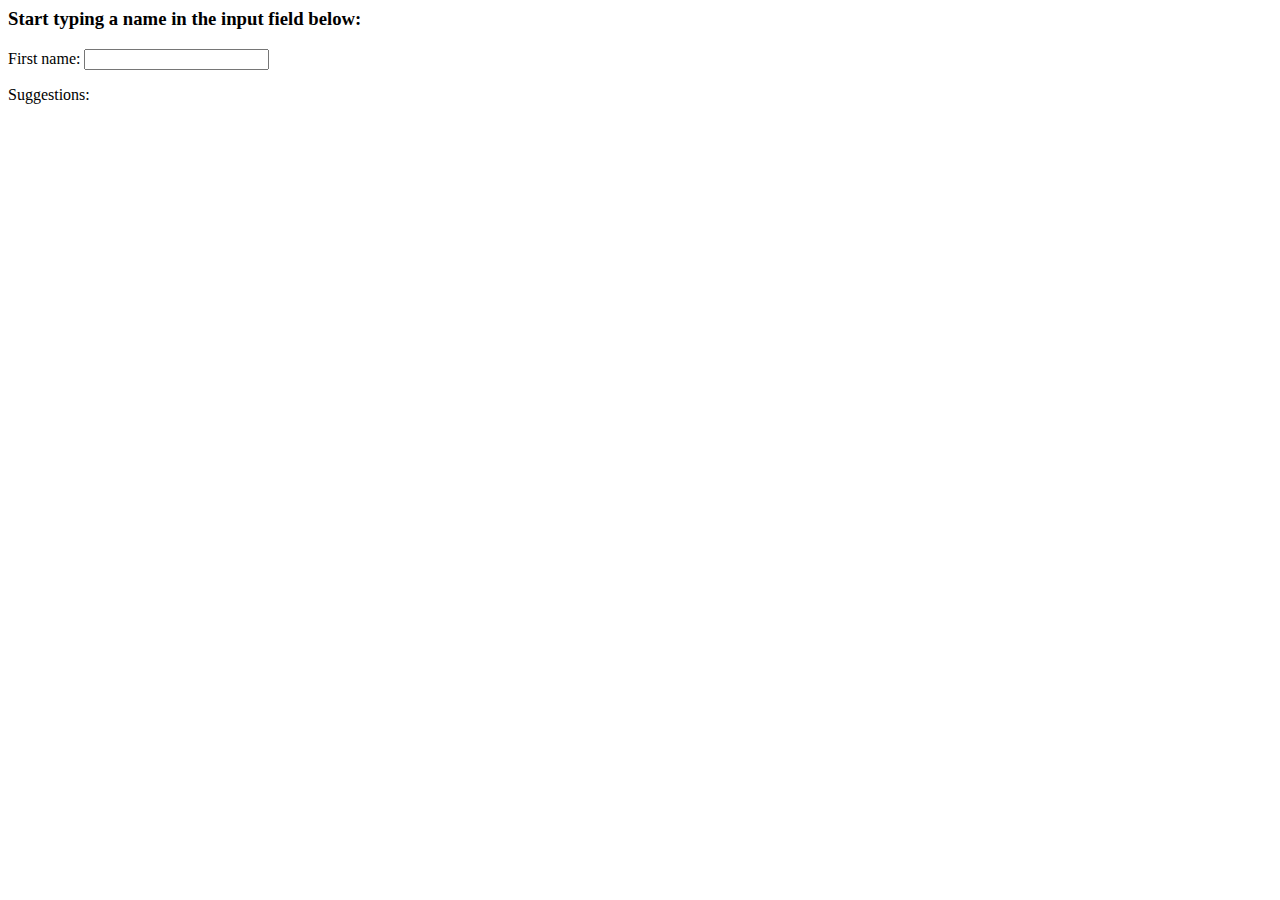
<file: ajaxTyping.html>
<html>
<head>
<script type="text/javascript">
function showHint(str)
{
var xmlhttp;
if (str.length==0)
  { 
  document.getElementById("txtHint").innerHTML="";
  return;
  }
if (window.XMLHttpRequest)
  {// code for IE7+, Firefox, Chrome, Opera, Safari
  xmlhttp=new XMLHttpRequest();
  }
else
  {// code for IE6, IE5
  xmlhttp=new ActiveXObject("Microsoft.XMLHTTP");
  }
xmlhttp.onreadystatechange=function()
  {
  if (xmlhttp.readyState==4 && xmlhttp.status==200)
    {
    document.getElementById("txtHint").innerHTML=xmlhttp.responseText;
    }
  }
xmlhttp.open("GET","gethint.php?q="+str,true);
xmlhttp.send();
}
</script>
</head>
<body>

<h3>Start typing a name in the input field below:</h3>
<form action=""> 
First name: <input type="text" id="txt1" onkeyup="showHint(this.value)" />
</form>
<p>Suggestions: <span id="txtHint"></span></p> 

</body>
</html>
</file>
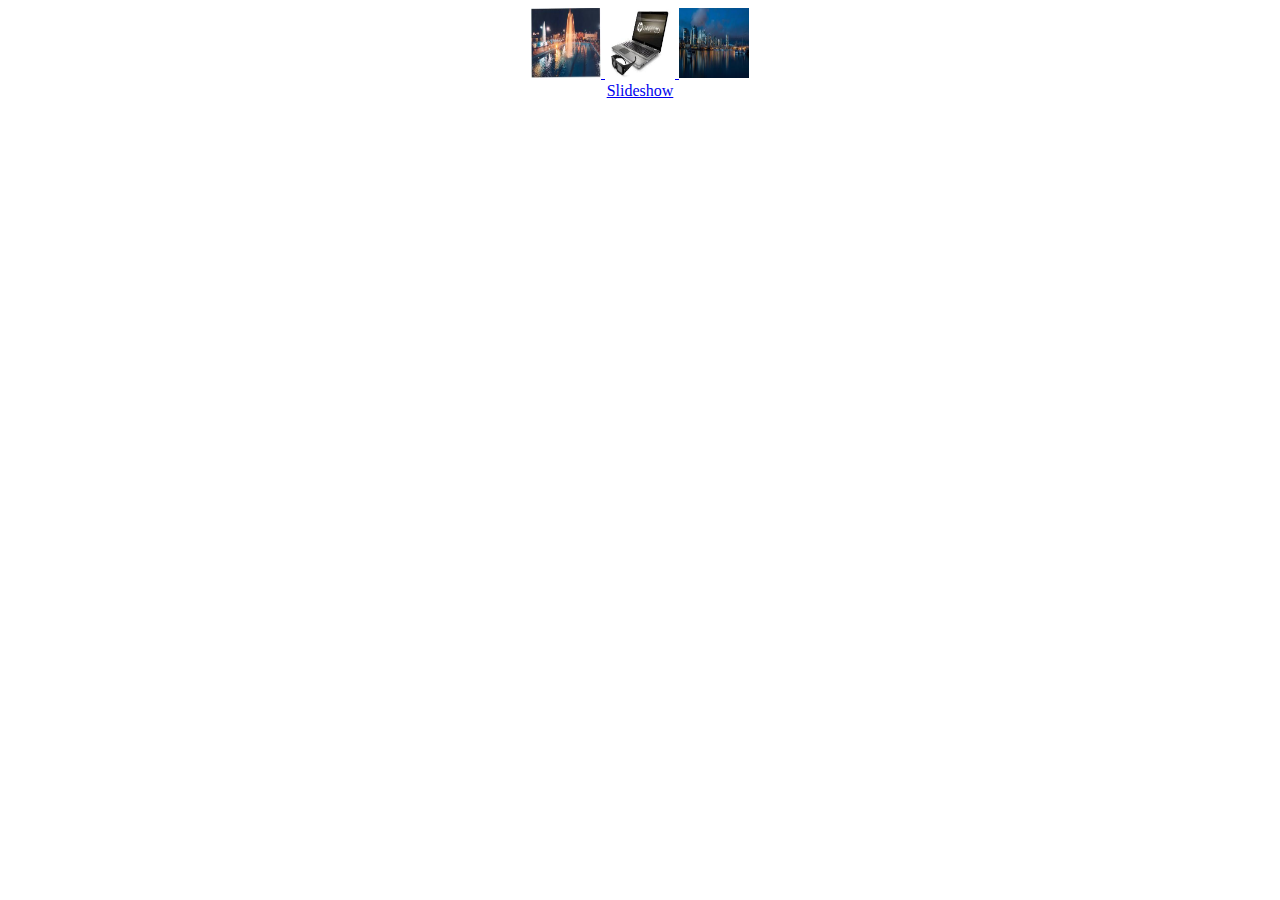
<file: ani.html>
<!DOCTYPE html PUBLIC "-//W3C//DTD XHTML 1.0 Transitional//EN"
    "http://www.w3.org/TR/xhtml1/DTD/xhtml1-transitional.dtd">
<html xmlns="http://www.w3.org/1999/xhtml">
<html>
 <head>
<style>

</style>

</head>
<body>

<script type="text/javascript" src="slide.js"></script>
<script type="text/javascript">
  var viewer = new PhotoViewer();
  viewer.add('images.jpg');
  viewer.add('images2.jpg');
  viewer.add('images3.jpg');
</script>

<center>
<a onclick="return viewer.show(0)" href="images.jpg">
<img width="70" height="70" alt="" src="images.jpg" border="0"/> </a>
<a onclick="return viewer.show(1)" href="images2.jpg">
<img width="70" height="70" alt="" src="images2.jpg" border="0"/> </a>
<a onclick="return viewer.show(2)" href="images3.jpg">
<img width="70" height="70" alt="" src="images3.jpg" border="0"/> </a>
<br />
<a href="javascript:void(viewer.show())">Slideshow</a>
</center>
  
</body></html>
</file>
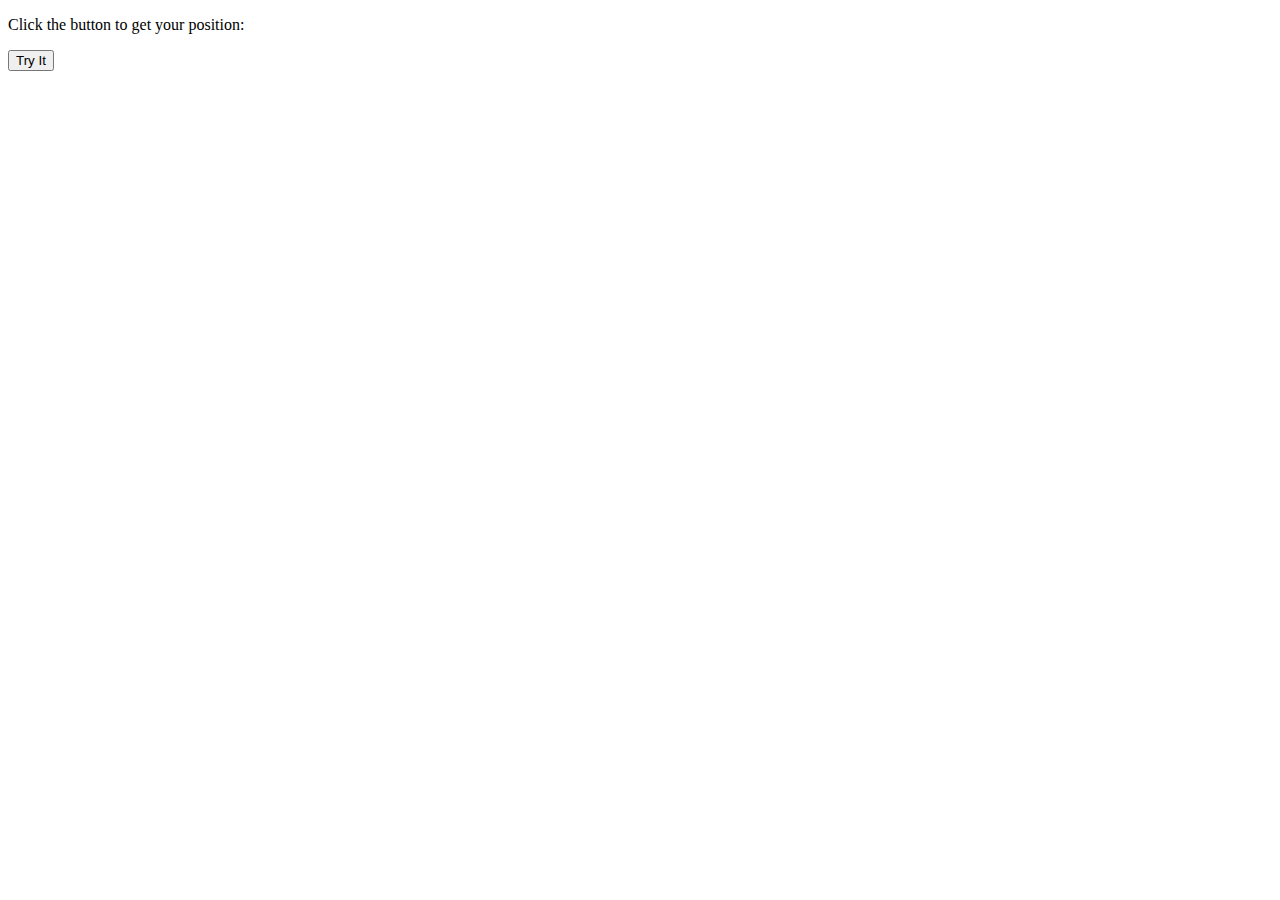
<file: Goog.html>
<!DOCTYPE html>
<html>
<body>
<p id="demo">Click the button to get your position:</p>
<button onclick="getLocation()">Try It</button>
<div id="mapholder"></div>
<script>
var x=document.getElementById("demo");
function getLocation()
  {
  if (navigator.geolocation)
    {
    navigator.geolocation.getCurrentPosition(showPosition,showError);
    }
  else{x.innerHTML="Geolocation is not supported by this browser.";}
  }

function showPosition(position)
  {
  var latlon=position.coords.latitude+","+position.coords.longitude;

  var img_url="http://maps.googleapis.com/maps/api/staticmap?center="
  +latlon+"&zoom=14&size=400x300&sensor=false";
  document.getElementById("mapholder").innerHTML="<img src='"+img_url+"' />";
  }

function showError(error)
  {
  if (error.code==1)
    {
    x.innerHTML="User denied the request for Geolocation."
    }
  else if (err.code==2)
    {
    x.innerHTML="Location information is unavailable."
    }
  else if (err.code == 3)
    {
    x.innerHTML="The request to get user location timed out."
    }
  else
    {
    x.innerHTML="An unknown error occurred."
    }
  }
</script>
</body>
</html>
</file>
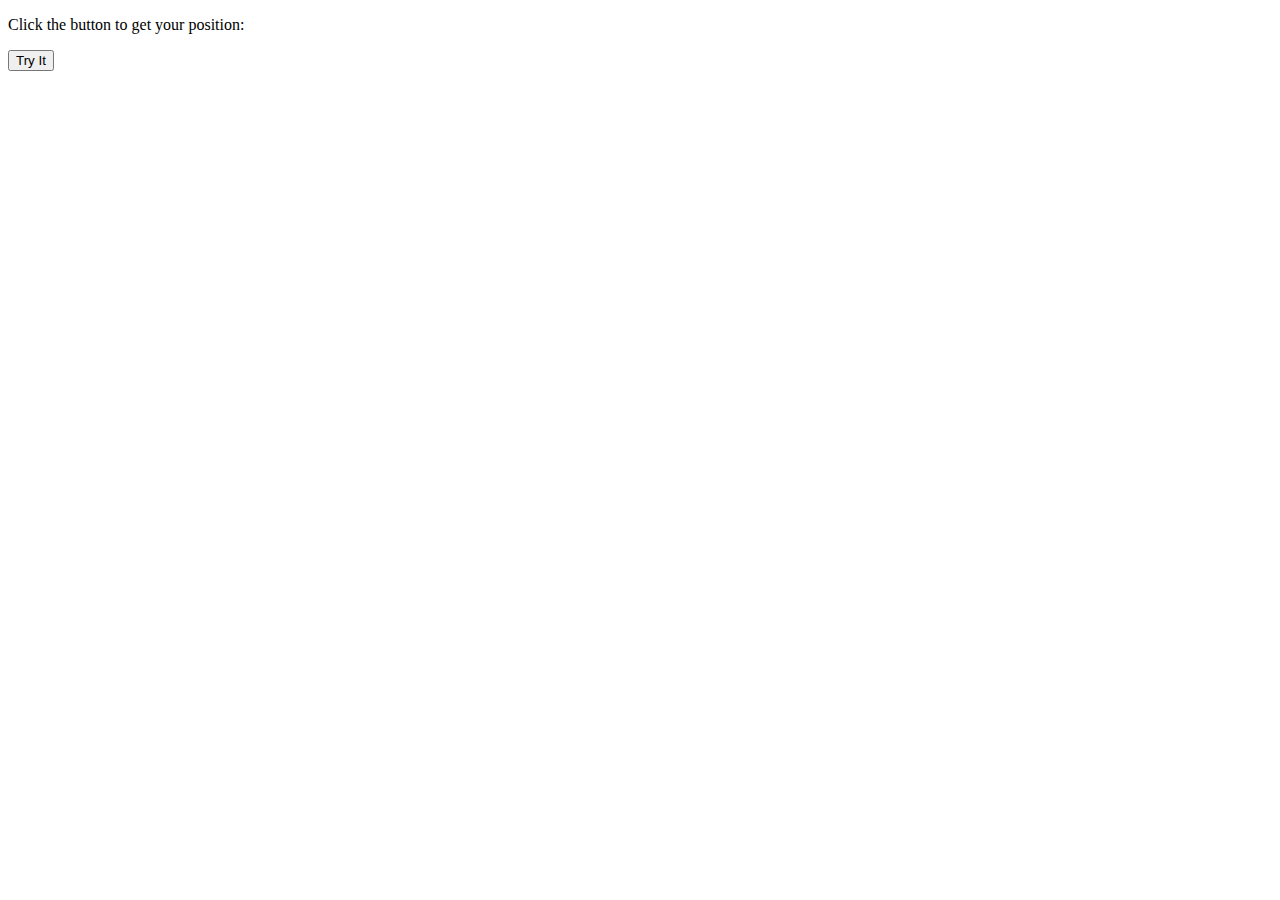
<file: Goog2.html>
<!DOCTYPE html>
<html>
<body>
<p id="demo">Click the button to get your position:</p>
<button onclick="getLocation()">Try It</button>
<div id="mapholder"></div>
<script>
var x=document.getElementById("demo");
function getLocation()
  {
  if (navigator.geolocation)
    {
    navigator.geolocation.getCurrentPosition(showPosition,showError);
    }
  else{x.innerHTML="Geolocation is not supported by this browser.";}
  }

function showPosition(position)
  {
  var latlon=position.coords.latitude+","+position.coords.longitude;

  var img_url="http://maps.googleapis.com/maps/api/staticmap?"
+"center=Palo+Alto"+"&zoom=14&size=400x300&sensor=false";
  document.getElementById("mapholder").innerHTML="<img src='"+img_url+"' />";
  }

function showError(error)
  {
  if (error.code==1)
    {
    x.innerHTML="User denied the request for Geolocation."
    }
  else if (err.code==2)
    {
    x.innerHTML="Location information is unavailable."
    }
  else if (err.code == 3)
    {
    x.innerHTML="The request to get user location timed out."
    }
  else
    {
    x.innerHTML="An unknown error occurred."
    }
  }
</script>
</body>
</html>
</file>
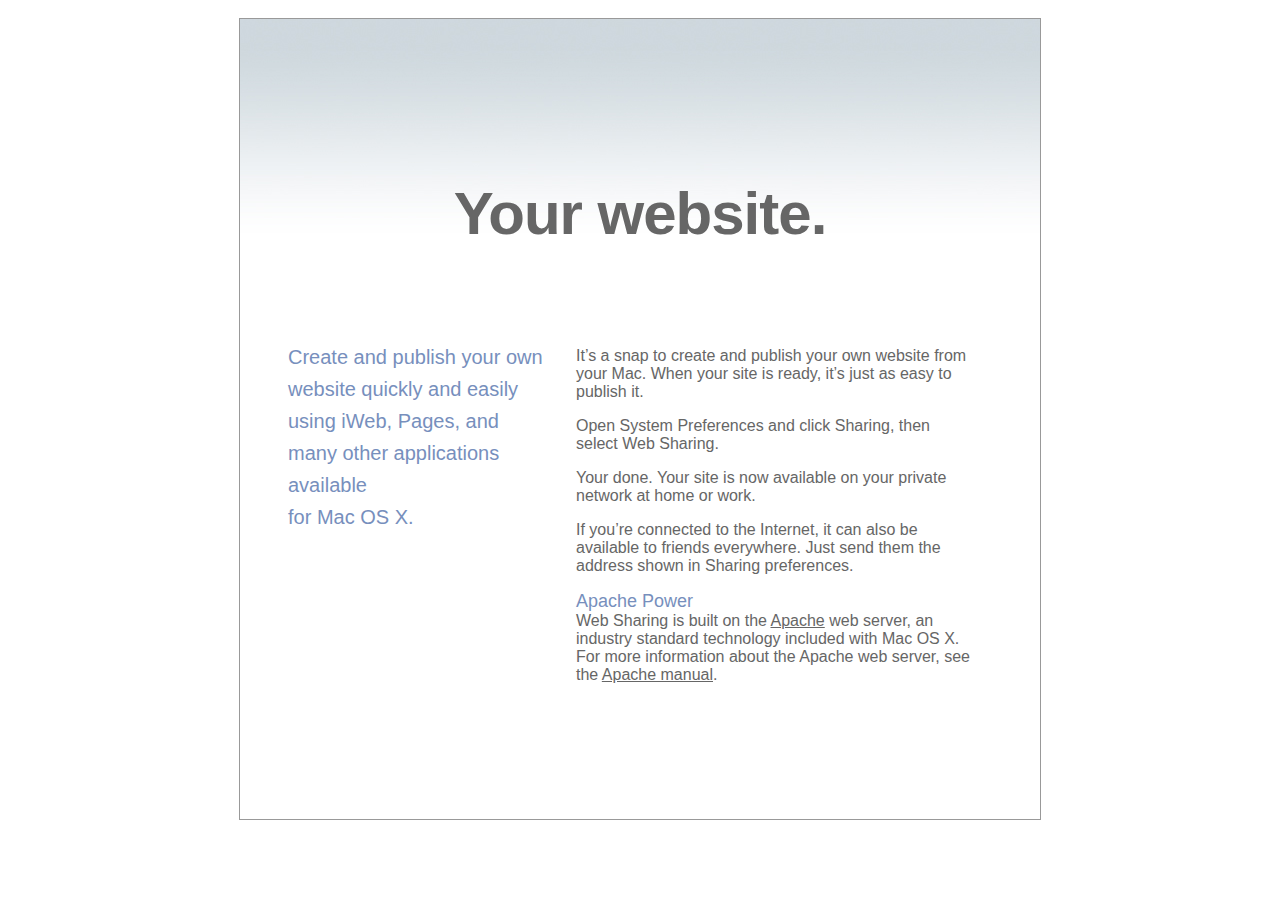
<file: index2.html>
<!DOCTYPE html PUBLIC "-//W3C//DTD XHTML 1.0 Transitional//EN" "http://www.w3.org/TR/xhtml1/DTD/xhtml1-transitional.dtd"><html xmlns="http://www.w3.org/1999/xhtml">	<head>		<meta http-equiv="content-type" content="text/html;charset=utf-8" />		<meta name="generator" content="Adobe GoLive" />		<title>Your Website</title>		<style type="text/css" media="screen"><!--			#outline { position: relative; height: 800px; width: 800px; margin: 18px auto 0; border: solid 1px #999; }			#caption { width: 260px; left: 48px; top: 318px; position: absolute; visibility: visible; }			#text { left: 336px; top: 318px; position: absolute; width: 400px; visibility: visible; margin-top: 10px; }			#title { width: 800px; top: 100px; position: absolute; visibility: visible; }			p { color: #666; font-size: 16px; font-family: "Lucida Grande", Arial, sans-serif; font-weight: normal; margin-top: 0; }			h1 { color: #778fbd; font-size: 20px; font-family: "Lucida Grande", Arial, sans-serif; font-weight: 500; line-height: 32px; margin-top: 4px; }			h2 { color: #778fbd; font-size: 18px; font-family: "Lucida Grande", Arial, sans-serif; font-weight: normal; margin: 0.83em 0 0; }			h3 { color: #666; font-size: 60px; font-family: "Lucida Grande", Arial, sans-serif; font-weight: bold; text-align: center; letter-spacing: -1px; width: auto; }			h4 { font-weight: bold; text-align: center; margin: 1.33em 0; }			a { color: #666; text-decoration: underline; }		--></style>	</head>	<body>		<div id="outline">			<img src="images/gradient.jpg" alt="" height="304" width="800" border="0" />			<div id="title">				<h3>Your website.</h3>			</div>			<div id="caption">				<h1>Create and publish your own website quickly and easily using iWeb, Pages, and many other applications available<br />					for Mac OS X.</h1>			</div>			<div id="text">				<p>It’s a snap to create and publish your own website from your Mac. When your site is ready, it’s just as easy to publish it.</p>				<p>Open System Preferences and click Sharing, then select Web Sharing.</p>				<p>Your done. Your site is now available on your private network at home or work.</p>				<p>If you’re connected to the Internet, it can also be available to friends everywhere. Just send them the address shown in Sharing preferences.</p>				<h2>Apache Power</h2>				<p>Web Sharing is built on the <a href="http://www.apache.org/httpd">Apache</a> web server, an industry standard technology included with Mac OS X. For more information about the Apache web server, see the <a href="/manual/">Apache manual</a>.</p>			</div>					</div>			</body></html>
</file>
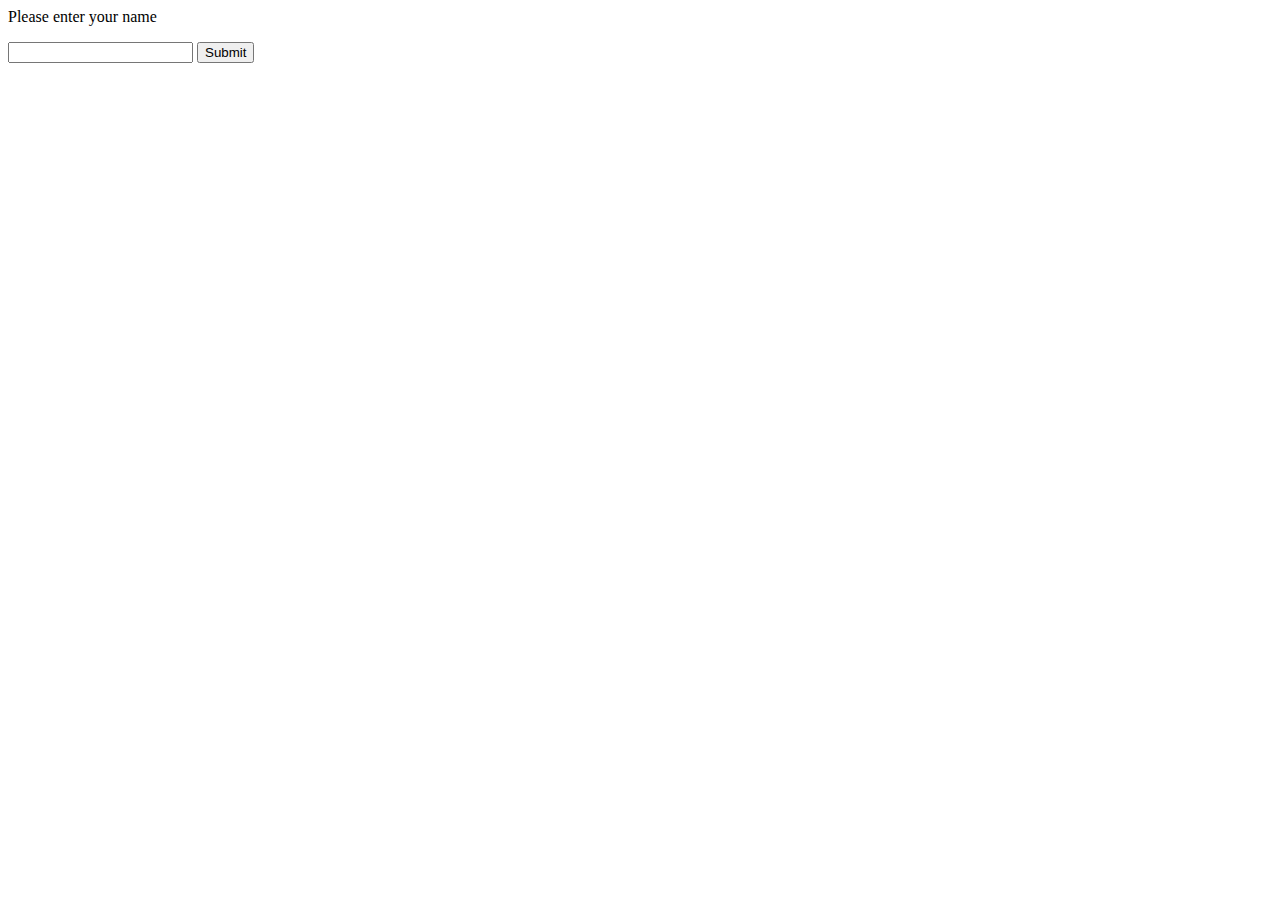
<file: otherType/greeting.html>
<!DOCTYPE HTML PUBLIC "-//W3C//DTD HTML 4.0 Transitional//EN"
    http://www.w3.org/TR/REC-html40/loose.dtd">
<html>
<head>
<title>
Greetings
</title>
</head>
<body>
<form action="greeting.pl" method="post">
<p> Please enter your name</p>
<input type="text" name="name">
<input type="submit" value="Submit">
</form>
</body>
</html>
</file>
